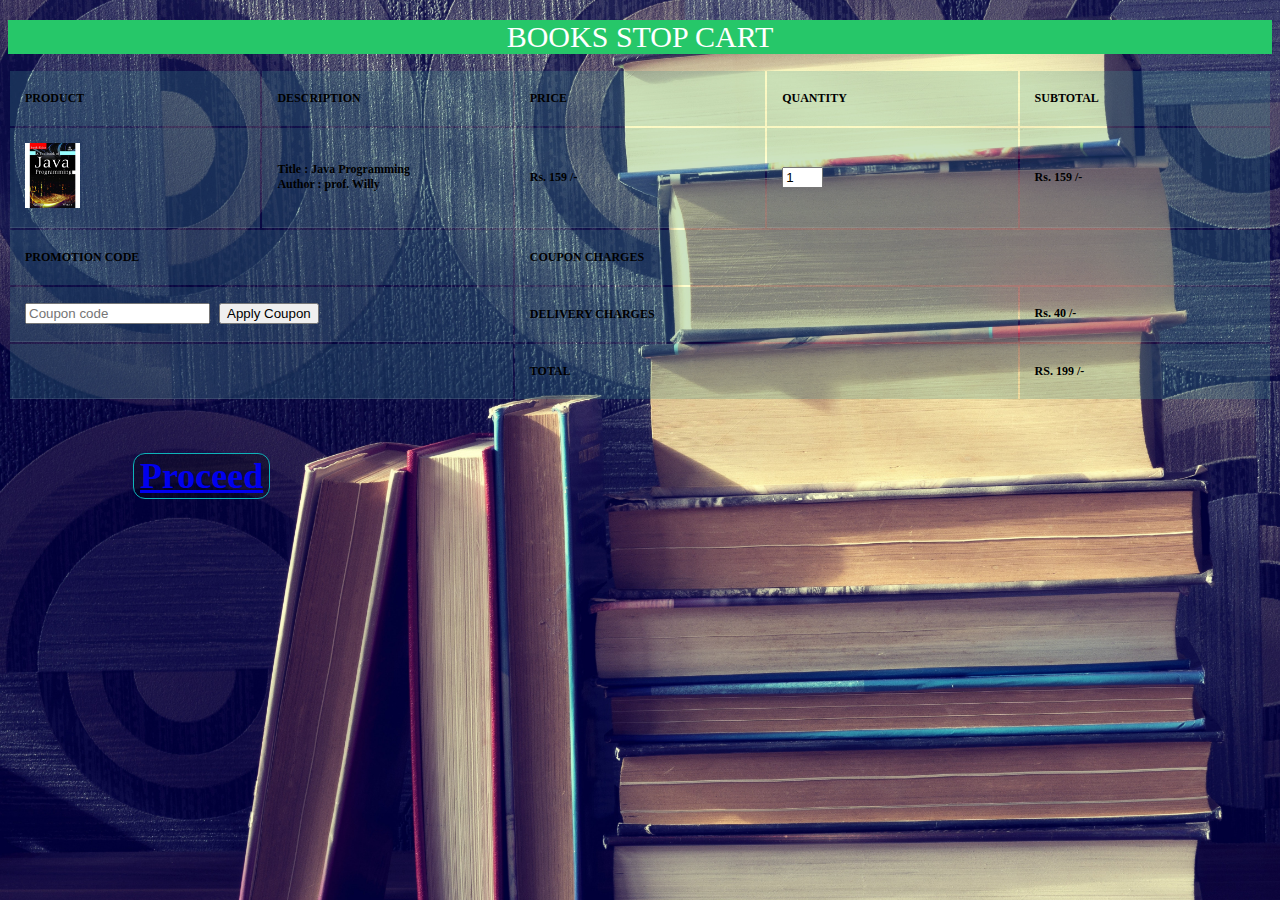
<file: cartpage.html>
<!DOCTYPE html>
<html>
<head>
<meta charset="utf-8">
<meta name="viewport" content="width=device-width, initial-scale=1">
<link rel="stylesheet" href="css/cart.css">

</head>
<body>
<h1 align="center">Books Stop Cart</h1>
<form>
<table align="center" cellpadding="20px">
<tr>
<th>Product</th>
<th>Description</th>
<th>Price</th>
<th>Quantity</th>
<th>Subtotal</th>
</tr>
<tr>
<td><img src="image/book-1.jpg" width="25" height="25" /></td>
<td>Title : Java Programming <br>Author : prof. Willy</td>
<td>Rs. 159 /-</td>
<td><input type="text" size="2" value="1" readonly /></td>
<td>Rs. 159 /-</td>
</tr>
<tr>
<th colspan="2">Promotion Code</td>
<th colspan="3">Coupon Charges</td>
</tr>
<tr>
<td colspan="2"><input type="text" placeholder="Coupon code" /> &nbsp; <input type="button" value="Apply Coupon" /></td>
<th colspan="2">Delivery Charges</th>
<td>Rs. 40 /-</td>
</tr>
<tr>
<td colspan="2"></td>
<th colspan="2">Total</th>
<th>Rs. 199 /-</th>
</tr>
<tr>

</tr>
</table>
</form>
<button class="submit-style"><a href="payment.html">
   Proceed
</button></form></body></a>
</body>
</html>
</file>
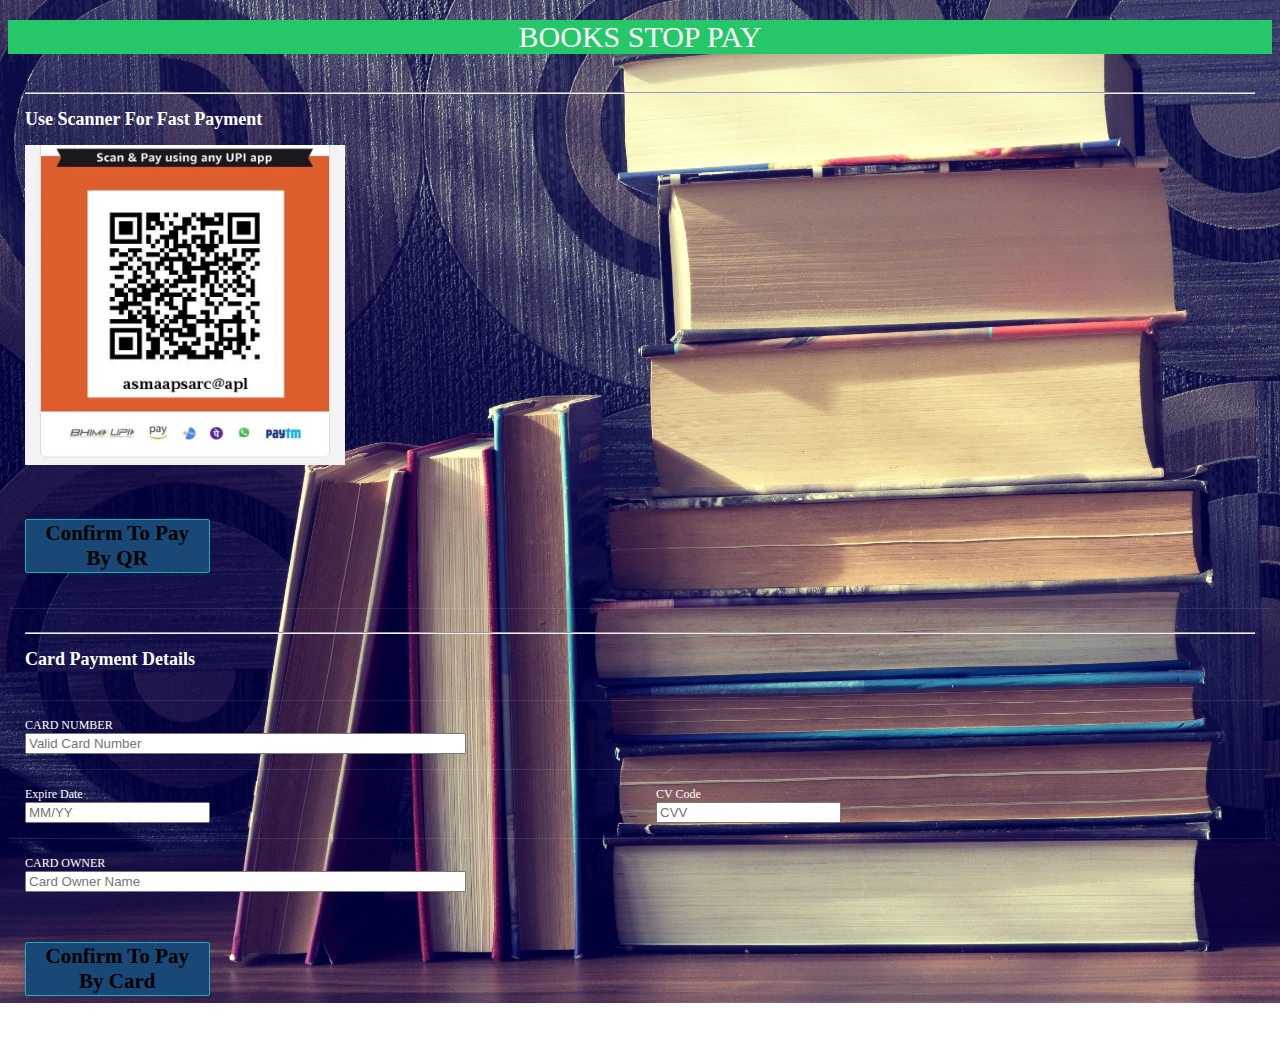
<file: payment.html>
<!DOCTYPE html>
<html>
<head>
<meta charset="utf-8">
<meta name="viewport" content="width=device-width, initial-scale=1">
<link rel="stylesheet" href="css/payment.css">
<title>Payment Gateway</title>
</head>
<body>
<h1 align="center">Books Stop Pay</h1>
<form>
<table align="center" cellpadding="20px">
<td colspan="2" align="center"><hr><h2>Use Scanner For Fast Payment</h2>
<img src="image/scanner.jpg">
<br>
<button>Confirm To Pay By QR</button>
</td>

<tr>
<td colspan="2" align="center"><hr><h2>Card Payment Details</h2></td>
</tr>
<tr>
<td colspan="2">
<b>CARD NUMBER</b><br>
<input type="text" placeholder="Valid Card Number" size="52" />
</td>
</tr>
<tr>
<td><b>Expire Date</b><br><input type="text" placeholder="MM/YY" /></td>
<td><b>CV Code</b><br><input type="text" placeholder="CVV" /></td>
</tr>
<tr>
<td colspan="2">
<b>CARD OWNER</b><br>
<input type="text" placeholder="Card Owner Name" size="52">
<button>Confirm To Pay By Card</button>
</td>
</tr>
<tr>
</td>
</tr>
</table>
</form>

</div>
</body>
</html>
</file>
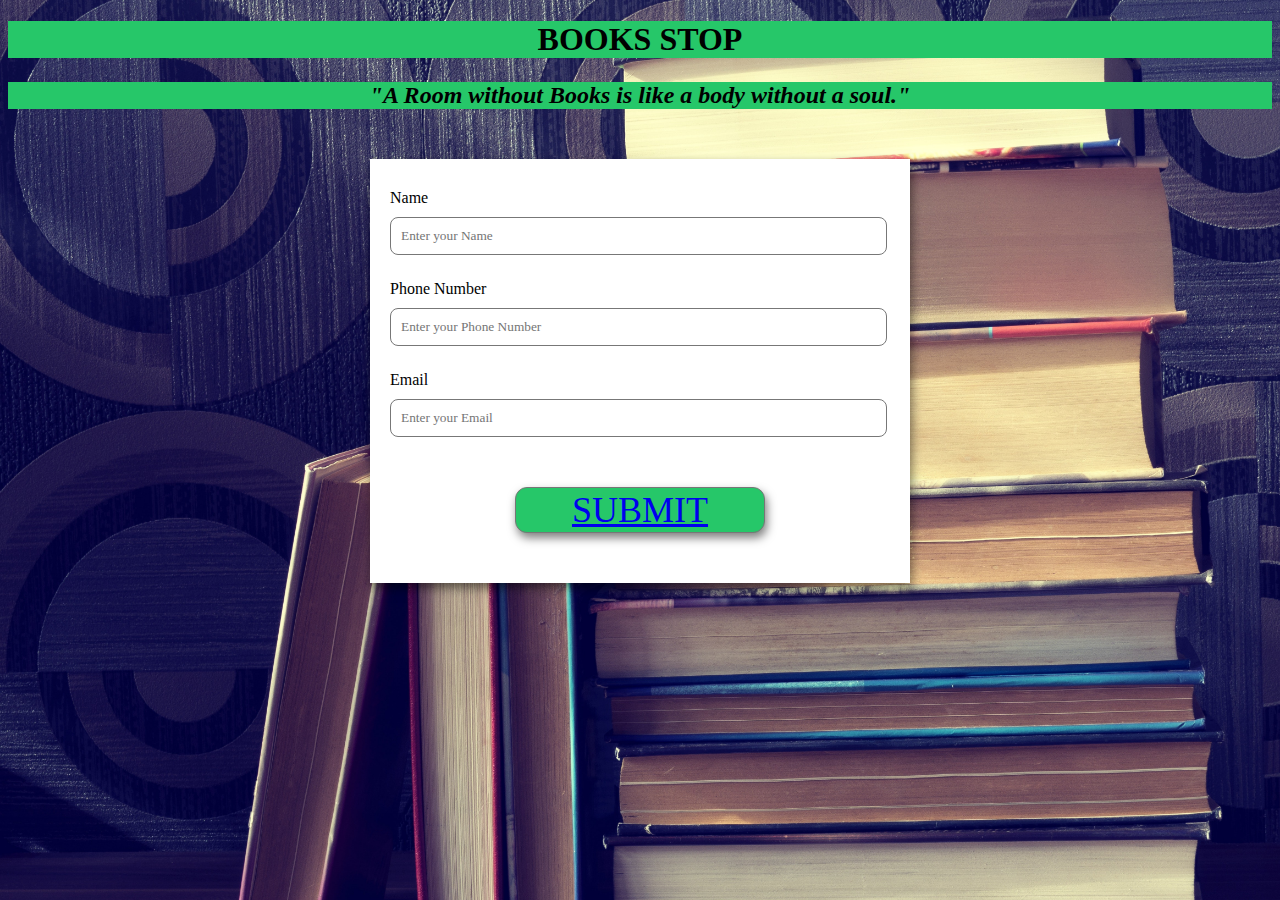
<file: project.html>
<!DOCTYPE html>
<html>

<head>
	
  <link rel="stylesheet" href="css/sty.css">


<body>
	<h1>BOOKS STOP</h1>
	<p style="color:rgb(0, 0, 0)"><B><I>"A Room without Books is like a body without a soul." </i></b></p>

	<!-- Create Form -->
	<form id="form">

		<!-- Details -->
		<div class="form-control">
			<label for="name" id="label-name">
				Name
			</label>

			<!-- Input Type Text -->
			<input type="text"
				id="name"
				placeholder="Enter your Name" />
		</div>
		<!-- Input phone-->
		<div class="form-control">
			<label for="email" id="label-email">
			Phone Number
			</label>
			<input type="text"
			id="Phone Number"
			placeholder="Enter your Phone Number" />
		</div>
		<div class="form-control">
			<label for="email" id="label-email">
				Email
			</label>

			<!-- Input Type Email-->
			<input type="email"
				id="email"
				placeholder="Enter your Email" />
		</div>

		<!-- Multi-line Text Input Control -->
		<button class="submit-style"><a href="index.html">
			SUBMIT
		</button></form></body></a>

</body>
</head>
</form>
</html>
</file>
<file: css/cart.css>
h1{
   font-size: 30px;
   font-family: Bradley Hand ITC;
   color: rgb(255, 255, 255);
   background-color: rgb(38, 199, 105);
   text-transform: uppercase;
   font-weight: 500;
   text-align: center;
   margin-bottom: 15px;
 }

 img{
   height: 25%;
   width: 25%;
}

button {
  background-color: rgb(25, 72, 118);
  border: 1px solid rgb(14, 179, 185);
  border-radius: 2px;
  font-family: Bradley Hand ITC;
  font-size: 21px;
  font-weight: bold;
  display: block;
  width: 15%;
  margin-top: 50px;
  margin-bottom: 20px;
  cursor: pointer;
}

 table{
   width:100%;
   table-layout: fixed;
 }
 .tbl-header{
   background-color: rgb(0, 29, 96);
  }
 .tbl-content{
   height:300px;
   overflow-x:auto;
   margin-top: 0px;
   border: 1px solid rgb(0, 29, 96);
 }

 .submit-style {
  border-radius: 12px;
  font-family: Bradley Hand ITC;
  font-size: 36px;
  display: block;
  width:auto;
  margin-left: 125px;
  background-color: rgba(5, 5, 5, 0.3);

}

 th{
   background-color: rgba(66, 149, 143, 0.263);
   padding: 20px 15px;
   text-align: left;
   font-weight: 800;
   font-size: 12px;
   color: rgb(0, 0, 0);
   font:bolder;
   text-transform: uppercase;
 }
 td{
   padding: 15px;
   background-color: rgba(66, 149, 143, 0.263);
   text-align: left;
   vertical-align:middle;
   font-weight: 700;
   font-size: 12px;
   color: rgb(0, 0, 0);
   border-bottom: solid 1px rgba(255,255,255,0.1);
 }
 
 
 /* demo styles */
 
 @import url(https://fonts.googleapis.com/css?family=Roboto:400,500,300,700);
 body {
  background-image: url("Z.jpg");
  font-family: Verdana;
  text-align: center;
  background-repeat: no-repeat;
  background-size:100% ;
}
 section{
   margin: 50px;
 }
 
 
 /* follow me template */
 .made-with-love {
   margin-top: 40px;
   padding: 10px;
   clear: left;
   text-align: center;
   font-size: 10px;
   font-family: arial;
   color: rgb(207, 22, 136);
 }
 .made-with-love i {
   font-style: normal;
   color: #F50057;
   font-size: 14px;
   position: relative;
   top: 2px;
 }
 .made-with-love a {
   color: rgb(207, 22, 136);
   text-decoration: none;
 }
 .made-with-love a:hover {
   text-decoration: underline;
 }
 
 
 /* for custom scrollbar for webkit browser*/
 
 ::-webkit-scrollbar {
     width: 6px;
 } 
 ::-webkit-scrollbar-track {
     -webkit-box-shadow: inset 0 0 6px rgba(0,0,0,0.3); 
 } 
 ::-webkit-scrollbar-thumb {
     -webkit-box-shadow: inset 0 0 6px rgba(0,0,0,0.3); 
 }
</file>
<file: css/payment.css>
img{
   height: 20rem;
   width: 20rem;
}

button {
  background-color: rgb(25, 72, 118);
  border: 1px solid rgb(14, 179, 185);
  border-radius: 2px;
  font-family: Bradley Hand ITC;
  font-size: 21px;
  font-weight: bold;
  display: block;
  width: 15%;
  margin-top: 50px;
  margin-bottom: 20px;
  cursor: pointer;
}


 h1{
  background-color: rgb(38, 199, 105);
  font-size: 30px;
  color: #fff;
  text-transform: uppercase;
  font-family: Bradley Hand ITC;
  font-weight: 300;
  text-align: center;
  margin-bottom: 15px;
}

 table{
   width:100%;
   table-layout: fixed;
 }
 .tbl-header{
   background-color: rgb(0, 29, 96);
  }
 .tbl-content{
   height:300px;
   overflow-x:auto;
   margin-top: 0px;
   border: 1px solid rgb(0, 29, 96);
 }


 th{
   padding: 20px 15px;
   text-align: left;
   font-weight: 500;
   font-size: 12px;
   color: #fff;
   text-transform: uppercase;
 }
 td{
   padding: 15px;
   text-align: left;
   vertical-align:middle;
   font-weight: 300;
   font-size: 12px;
   color: #fff;
   border-bottom: solid 1px rgba(255,255,255,0.1);
 }
 
 
 /* demo styles */
 
 @import url(https://fonts.googleapis.com/css?family=Roboto:400,500,300,700);
 body {
  background-image: url("Z.jpg");
  font-family: Verdana;
  text-align: center;
  background-repeat: no-repeat;
  background-size:100% ;
}
 
 section{
   margin: 50px;
 }
 
 
 /* follow me template */
 .made-with-love {
   margin-top: 40px;
   padding: 10px;
   clear: left;
   text-align: center;
   font-size: 10px;
   font-family: arial;
   color: #fff;
 }
 .made-with-love i {
   font-style: normal;
   color: #F50057;
   font-size: 14px;
   position: relative;
   top: 2px;
 }
 .made-with-love a {
   color: #fff;
   text-decoration: none;
 }
 .made-with-love a:hover {
   text-decoration: underline;
 }
 
 
 /* for custom scrollbar for webkit browser*/
 
 ::-webkit-scrollbar {
     width: 6px;
 } 
 ::-webkit-scrollbar-track {
     -webkit-box-shadow: inset 0 0 6px rgba(0,0,0,0.3); 
 } 
 ::-webkit-scrollbar-thumb {
     -webkit-box-shadow: inset 0 0 6px rgba(0,0,0,0.3); 
 }
</file>
<file: css/sty.css>
body {
  background-image: url("Z.jpg");
  font-family: Verdana;
  text-align: center;
  background-repeat: no-repeat;
  background-size:100% ;
}
 img{
   width: fit-content;
   height: fit-content;
 }
 
 h1{
   background-color: rgb(38, 199, 105);
   font-family: Bradley Hand ITC;
   font-weight:bold ;
   text-align: center;
 }
 
 p{
     font-size: x-large;
     font-style: normal;
     font-family: Bradley Hand ITC;
     text-align: center;
     background-color: rgb(38, 199, 105);
 }
 
 h2{
   background-color: none;
   font-family: Bradley Hand ITC;
   text-align: center;
   color:white; 
 }
 
 /* Styling the Form (Color, Padding, Shadow) */
 form {
   background-color: #fff;
   max-width: 500px;
   margin: 50px auto;
   padding: 30px 20px;
   box-shadow: 2px 5px 10px rgba(0, 0, 0, 0.5);
 }
 
 /* Styling form-control Class */
 .form-control {
   text-align: left;
   margin-bottom: 25px;
 }
 
 /* Styling form-control Label */
 .form-control label {
   display: block;
   margin-bottom: 10px;
 }
 
 /* Styling form-control input,
 select, textarea */
 .form-control input,
 .form-control select,
 .form-control textarea {
   border: 1px solid #777;
   border-radius: 8px;
   font-family: inherit;
   padding: 10px;
   display: block;
   width: 95%;
 }
 
 /* Styling form-control Radio
 button and Checkbox */
 .form-control input[type="radio"],
 .form-control input[type="checkbox"] {
   display: inline-block;
   width: auto;
 }
 
 /* Styling Button */
 button {
   background-color: rgb(38, 199, 105);
   border: 1px solid #777;
   border-radius: 2px;
   font-family: Bradley Hand ITC;
   font-size: 21px;
   display: block;
   width: 100%;
   margin-top: 50px;
   margin-bottom: 20px;
 }
 
 /* Styling Button */
 .submit-style {
   text-align:center;
   border-radius: 12px;
   font-family: Bradley Hand ITC;
   font-size: 36px;
   display: block;
   width: 50%;
   height: 25%;
   margin-left: 125px;
   box-shadow: 2px 5px 10px rgba(0, 0, 0, 0.5);
 }
</file>
